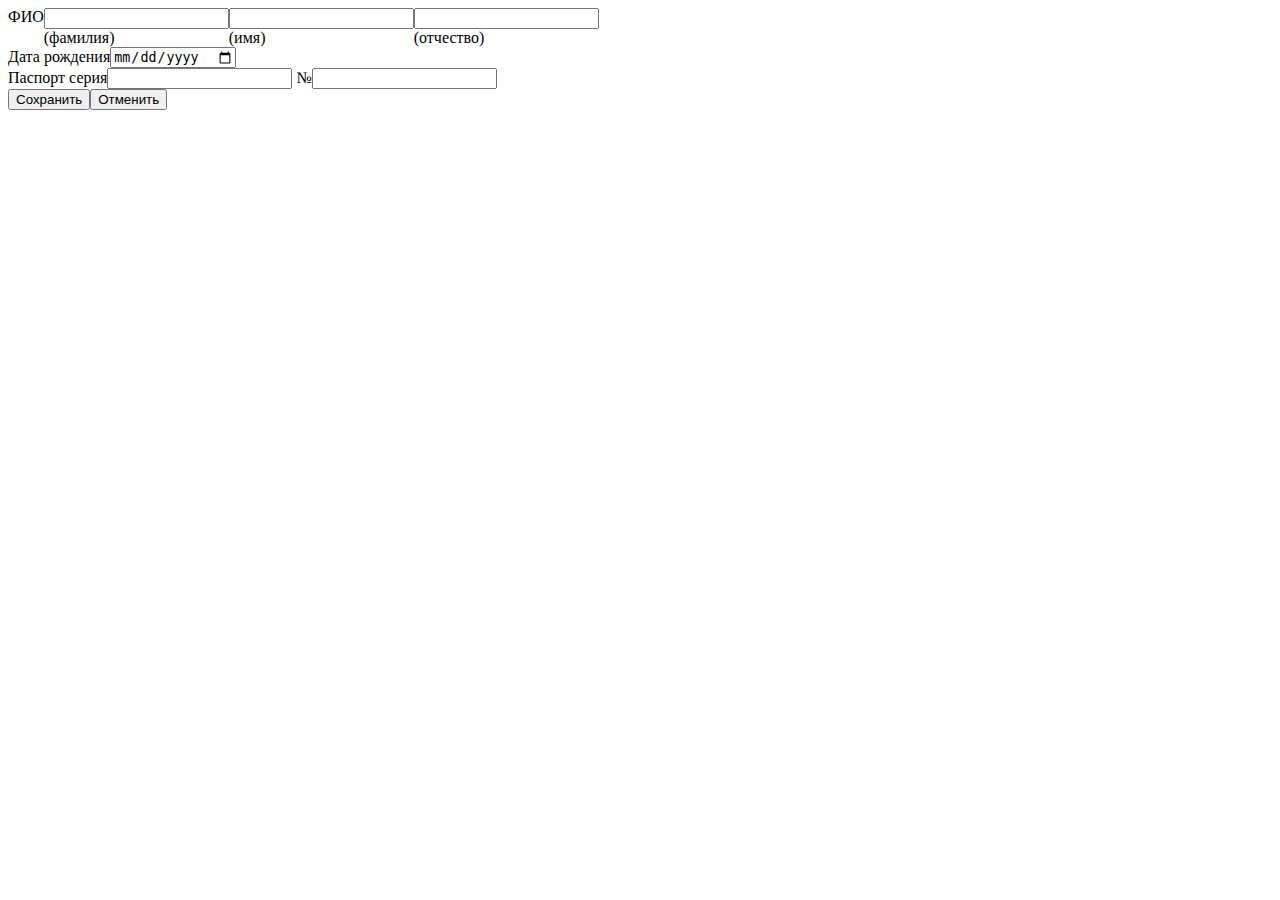
<file: src/main/webapp/ChangeClient.html>
<!DOCTYPE html>
<html>
<head>
  <meta charset="UTF-8">
  <title>Клиент</title>
  <link rel="stylesheet" type="text/css" href="./css/CreateClient.css">
</head>
<body>

<div class="inline_cluster">ФИО</div>
<div class="inline_cluster"><input type="text" id="surname_input"/><br/>(фамилия)</div> 
<div class="inline_cluster"><input type="text" id="name_input"/><br/>(имя)</div>
<div class="inline_cluster"><input type="text" id="patr_input"/><br/>(отчество)</div>
<br class="clearBoth"/>
<span id="dob">Дата рождения</span><input id="date_input" type="date" required/> <br/>
<span id="pass_main_text">Паспорт</span>
<span id="pass_series_text">серия</span><input type="text" id="pass_serial_input"/>
<span id="pass_number_text">№</span><input type="text" id="pass_num_input"/>
<br/>
<button id="save_btn">Сохранить</button><button id="cancel_btn">Отменить</button>

<script type="text/javascript" src="./js/ChangeClient.js"></script>
<noscript>Enable JavaScript for proper page use</noscript>
</body>
</html>
</file>
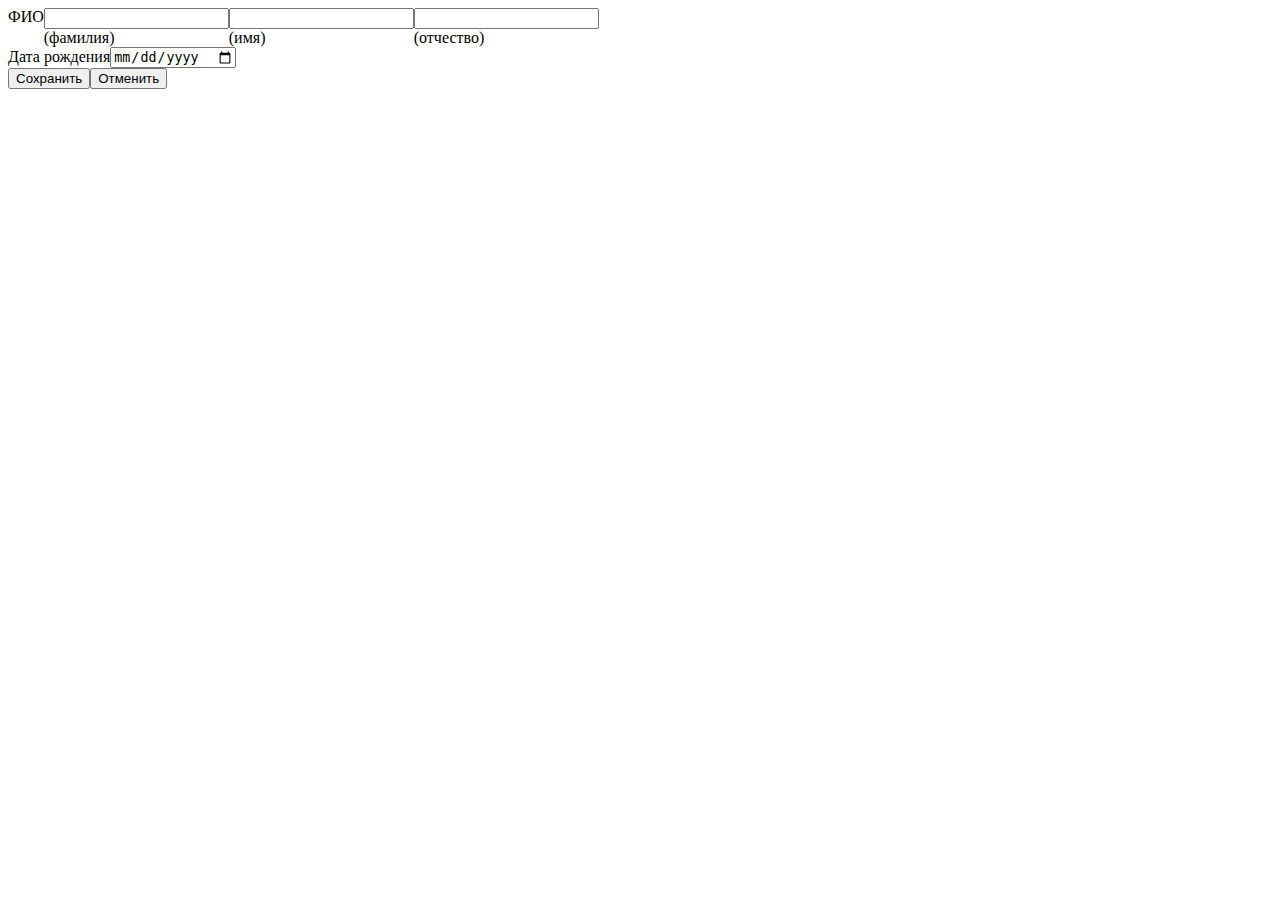
<file: src/main/webapp/CreateClient.html>
<!DOCTYPE html>
<html>
<head>
  <meta charset="UTF-8">
  <title>Новый клиент</title>
  <link rel="stylesheet" type="text/css" href="./css/CreateClient.css">
</head>
<body>

<div class="inline_cluster">ФИО</div>
<div class="inline_cluster"><input type="text" id="surname_input"/><br/>(фамилия)</div> 
<div class="inline_cluster"><input type="text" id="name_input"/><br/>(имя)</div>
<div class="inline_cluster"><input type="text" id="patr_input"/><br/>(отчество)</div>
<br class="clearBoth"/>
<span id="dob">Дата рождения</span><input id="date_input" type="date" required/> <br/>
<button id="save_btn">Сохранить</button><button id="cancel_btn">Отменить</button>


<script type="text/javascript" src="./js/CreateClient.js"></script>
<noscript>Enable JavaScript for proper page use</noscript>
</body>
</html>
</file>
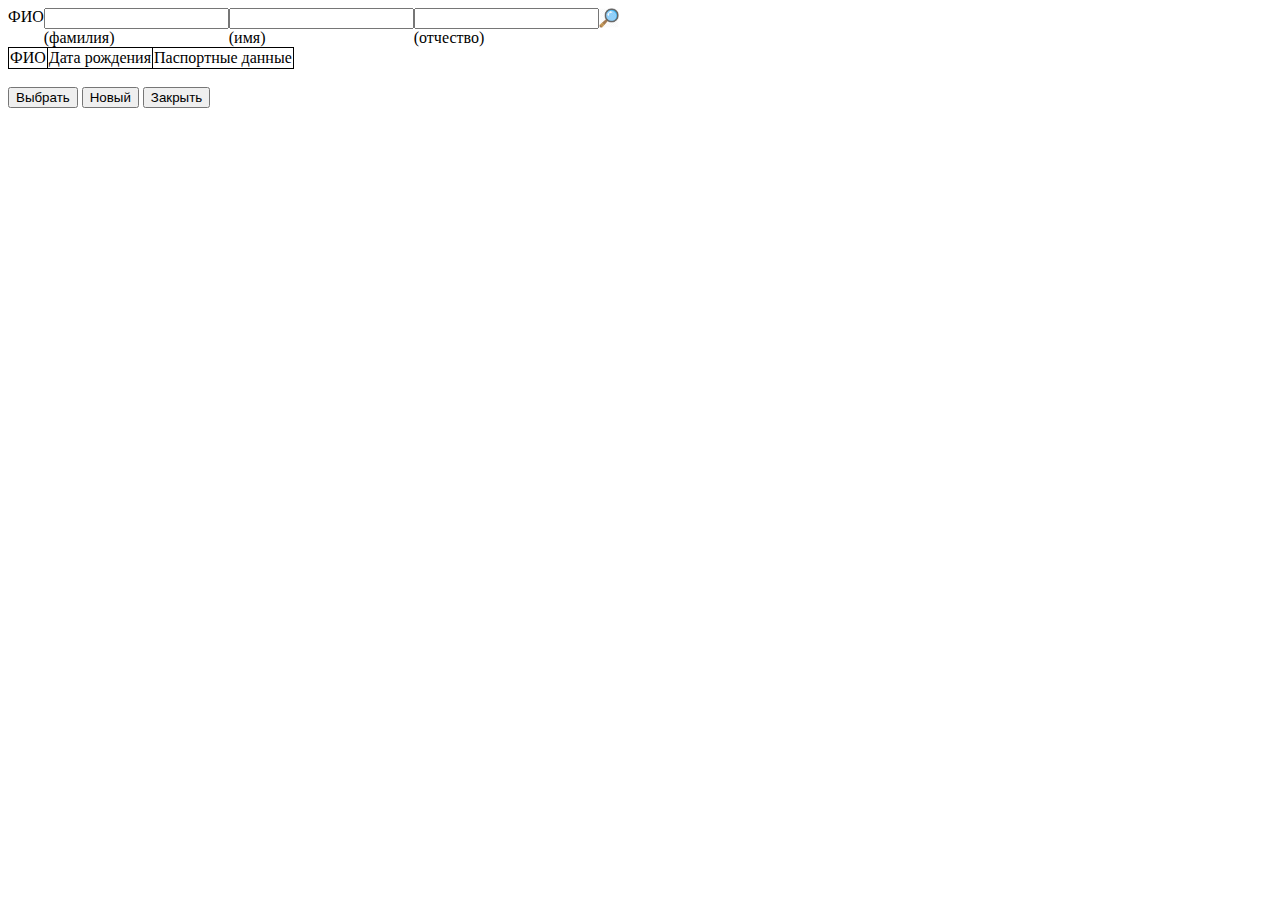
<file: src/main/webapp/SelectClient.html>
<!DOCTYPE html>
<html>
<head>
  <meta charset="UTF-8">
  <title>Выбор клиентов</title>
  <link rel="stylesheet" type="text/css" href="./css/CreateClient.css">
  <link rel="stylesheet" type="text/css" href="./css/SelectClient.css">
  <link rel="stylesheet" type="text/css" href="./css/index.css">
</head>
<body>

<div class="inline_cluster">ФИО</div>
<div class="inline_cluster"><input type="text" id="surname_input"/><br/>(фамилия)</div> 
<div class="inline_cluster"><input type="text" id="name_input"/><br/>(имя)</div>
<div class="inline_cluster"><input type="text" id="patr_input"/><br/>(отчество)</div>
<div class="inline_cluster"><input type="image" id="img_btn" src="./img/magnifier.png"></div>
<br class="clearBoth"/>
<table id="client_table">
 <thead>
  <tr>
    <td>ФИО</td><td>Дата рождения</td><td>Паспортные данные</td>    
  </tr>
 </thead>
 <tfoot id="client_table_tfoot">
 </tfoot>
</table>
<br/>
<button id="select_btn">Выбрать</button>
<button id="new_btn">Новый</button>
<button id="cancel_btn">Закрыть</button>


<script type="text/javascript" src="./js/SelectClient.js"></script>
<noscript>Enable JavaScript for proper page use</noscript>
</body>
</html>
</file>
<file: src/main/webapp/css/CreateClient.css>
div.inline_cluster {
	float:left;
}

.clearBoth { clear:both; }
</file>
<file: src/main/webapp/css/SelectClient.css>
#img_btn {
	max-width: 8%;
}
</file>
<file: src/main/webapp/css/index.css>
table {
  border-collapse: collapse;
}

table, th, td {
  border: 1px solid black;
}

tr:hover {
	background-color:#f5f5f5;
}
</file>
